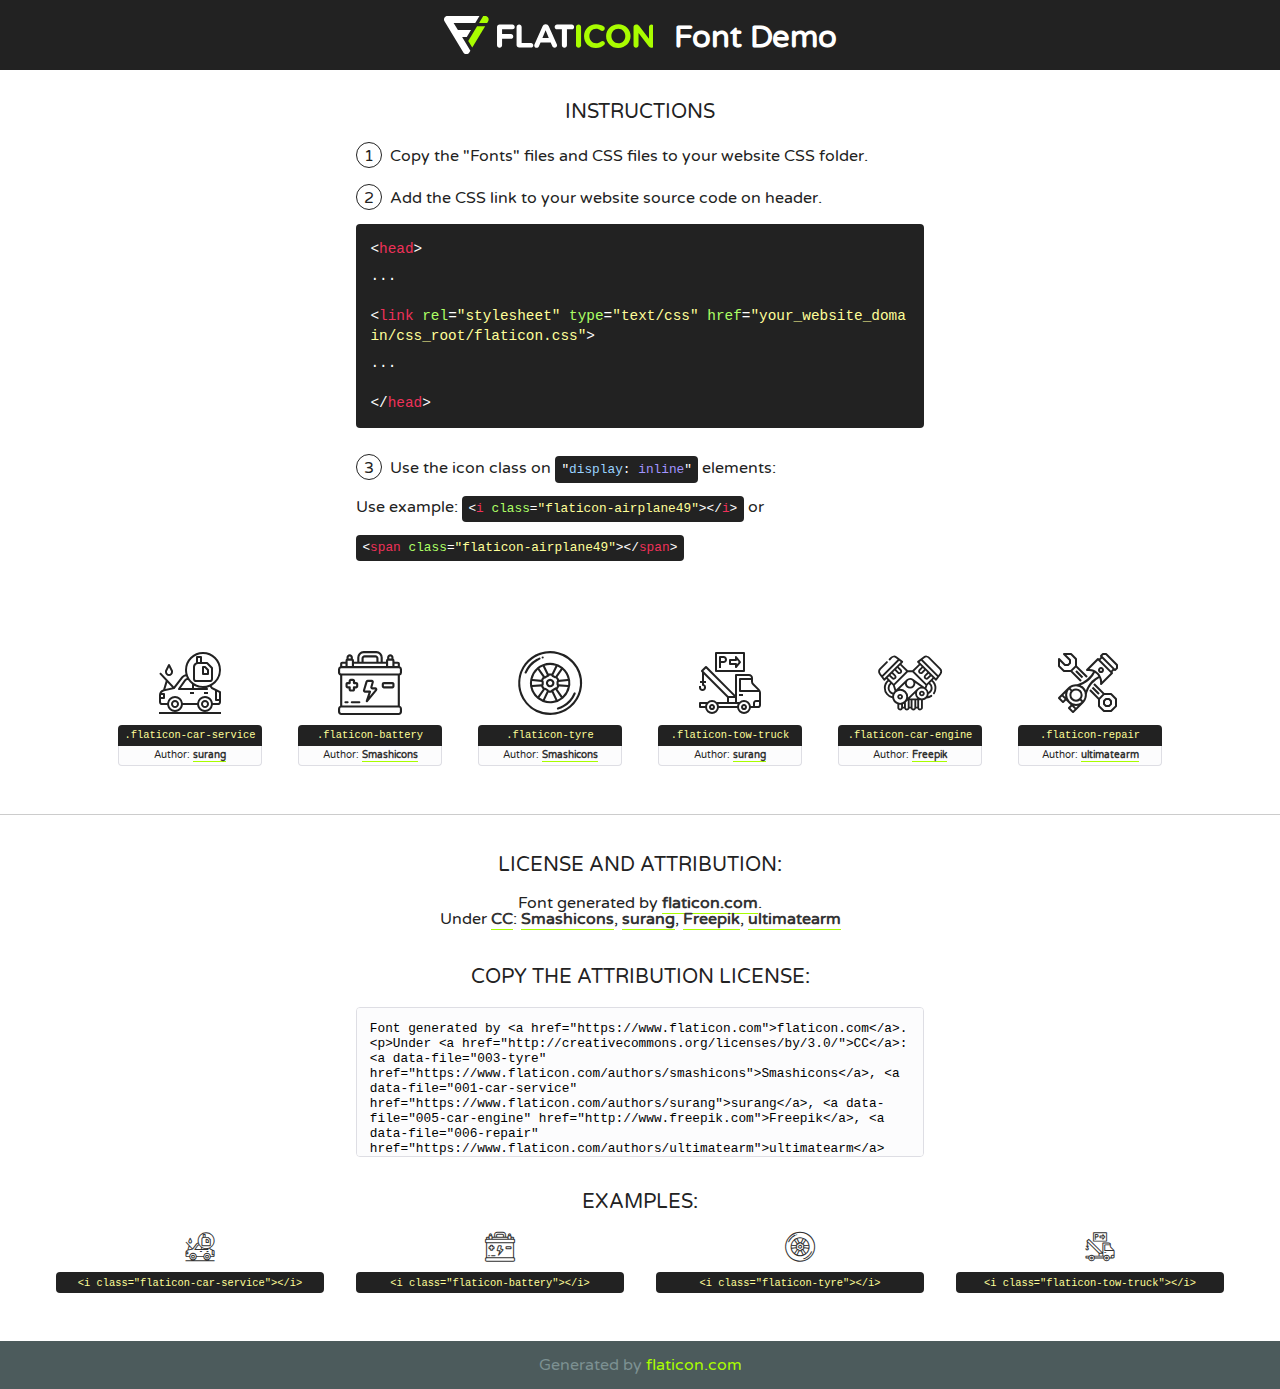
<file: fonts/flaticon/font/flaticon.html>
<!DOCTYPE html>
<!--
  Flaticon icon font: Flaticon
  Creation date: 22/02/2020 23:01
-->
<html>
<!DOCTYPE html>
<html>

<head>
    <title>Flaticon WebFont</title>
    <link href="http://fonts.googleapis.com/css?family=Varela+Round" rel="stylesheet" type="text/css" />
    <link rel="stylesheet" type="text/css" href="flaticon.css">
    <meta charset="UTF-8">
    <style>
    html, body, div, span, applet, object, iframe,
    h1, h2, h3, h4, h5, h6, p, blockquote, pre,
    a, abbr, acronym, address, big, cite, code,
    del, dfn, em, img, ins, kbd, q, s, samp,
    small, strike, strong, sub, sup, tt, var,
    b, u, i, center,
    dl, dt, dd, ol, ul, li,
    fieldset, form, label, legend,
    table, caption, tbody, tfoot, thead, tr, th, td,
    article, aside, canvas, details, embed, 
    figure, figcaption, footer, header, hgroup, 
    menu, nav, output, ruby, section, summary,
    time, mark, audio, video {
        margin: 0;
        padding: 0;
        border: 0;
        font-size: 100%;
        font: inherit;
        vertical-align: baseline;
    }
    /* HTML5 display-role reset for older browsers */
    article, aside, details, figcaption, figure, 
    footer, header, hgroup, menu, nav, section {
        display: block;
    }
    body {
        line-height: 1;
    }
    ol, ul {
        list-style: none;
    }
    blockquote, q {
        quotes: none;
    }
    blockquote:before, blockquote:after,
    q:before, q:after {
        content: '';
        content: none;
    }
    table {
        border-collapse: collapse;
        border-spacing: 0;
    }
    body {
        font-family: 'Varela Round', Helvetica, Arial, sans-serif;
        font-size: 16px;
        color: #222;
    }
    a {
        color: #333;
        border-bottom: 1px solid #a9fd00;
        font-weight: bold;
        text-decoration: none;
    }
    * {
        -moz-box-sizing: border-box;
        -webkit-box-sizing: border-box;
        box-sizing: border-box;
        margin: 0;
        padding: 0;
    }
    [class^="flaticon-"]:before, [class*=" flaticon-"]:before, [class^="flaticon-"]:after, [class*=" flaticon-"]:after {
        font-family: Flaticon;
        font-size: 30px;
        font-style: normal;
        margin-left: 20px;
        color: #333;
    }
    .wrapper {
        max-width: 600px;
        margin: auto;
        padding: 0 1em;
    }
    .title {
        font-size: 1.25em;
        text-align: center;
        margin-bottom: 1em;
        text-transform: uppercase;
    }
    header {
        text-align: center;
        background-color: #222;
        color: #fff;
        padding: 1em;
    }
    header .logo {
        width: 210px;
        height: 38px;
        display: inline-block;
        vertical-align: middle;
        margin-right: 1em;
        border: none;
    }
    header strong {
        font-size: 1.95em;
        font-weight: bold;
        vertical-align: middle;
        margin-top: 5px;
        display: inline-block;
    }
    .demo {
        margin: 2em auto;
        line-height: 1.25em;
    }
    .demo ul li {
        margin-bottom: 1em;
    }
    .demo ul li .num {
        color: #222;
        border-radius: 20px;
        display: inline-block;
        width: 26px;
        padding: 3px;
        height: 26px;
        text-align: center;
        margin-right: 0.5em;
        border: 1px solid #222;
    }
    .demo ul li code {
        background-color: #222;
        border-radius: 4px;
        padding: 0.25em 0.5em;
        display: inline-block;
        color: #fff;
        font-family: Consolas,Monaco,Lucida Console,Liberation Mono,DejaVu Sans Mono,Bitstream Vera Sans Mono,Courier New, monospace;
        font-weight: lighter;
        margin-top: 1em;
        font-size: 0.8em;
        word-break: break-all;
    }
    .demo ul li code.big {
        padding: 1em;
        font-size: 0.9em;
    }
    .demo ul li code .red {
        color: #EF3159;
    }
    .demo ul li code .green {
        color: #ACFF65;
    }
    .demo ul li code .yellow {
        color: #FFFF99;
    }
    .demo ul li code .blue {
        color: #99D3FF;
    }
    .demo ul li code .purple {
        color: #A295FF;
    }
    .demo ul li code .dots {
        margin-top: 0.5em;
        display: block;
    }
    #glyphs {
        border-bottom: 1px solid #ccc;
        padding: 2em 0;
        text-align: center;
    }
    .glyph {
        display: inline-block;
        width: 9em;
        margin: 1em;
        text-align: center;
        vertical-align: top;
        background: #FFF;
    }
    .glyph .glyph-icon {
        padding: 10px;
        display: block;
        font-family:"Flaticon";
        font-size: 64px;
        line-height: 1;
    }
    .glyph .glyph-icon:before {
        font-size: 64px;
        color: #222;
        margin-left: 0;
    }
    .class-name {
        font-size: 0.65em;
        background-color: #222;
        color: #fff;
        border-radius: 4px 4px 0 0;
        padding: 0.5em;
        color: #FFFF99;
        font-family: Consolas,Monaco,Lucida Console,Liberation Mono,DejaVu Sans Mono,Bitstream Vera Sans Mono,Courier New, monospace;
    }
    .author-name {
        font-size: 0.6em;
        background-color: #fcfcfd;
        border: 1px solid #DEDEE4;
        border-top: 0;
        border-radius: 0 0 4px 4px;
        padding: 0.5em;
    }
    .class-name:last-child {
        font-size: 10px;
        color:#888;
    }
    .class-name:last-child a {
        font-size: 10px;
        color:#555;
    }
    .class-name:last-child a:hover {
        color:#a9fd00;
    }
    .glyph > input {
        display: block;
        width: 100px;
        margin: 5px auto;
        text-align: center;
        font-size: 12px;
        cursor: text;
    }
    .glyph > input.icon-input {
        font-family:"Flaticon";
        font-size: 16px;
        margin-bottom: 10px;
    }
    .attribution .title {
        margin-top: 2em;
    }
    .attribution textarea {
        background-color: #fcfcfd;
        padding: 1em;
        border: none;
        box-shadow: none;
        border: 1px solid #DEDEE4;
        border-radius: 4px;
        resize: none;
        width: 100%;
        height: 150px;
        font-size: 0.8em;
        font-family: Consolas,Monaco,Lucida Console,Liberation Mono,DejaVu Sans Mono,Bitstream Vera Sans Mono,Courier New, monospace;
        -webkit-appearance: none;
    }
    .iconsuse {
        margin: 2em auto;
        text-align: center;
        max-width: 1200px;
    }
    .iconsuse:after {
        content: '';
        display: table;
        clear: both;
    }
    .iconsuse .image {
        float: left;
        width: 25%;
        padding: 0 1em;
    }
    .iconsuse .image p {
        margin-bottom: 1em;
    }
    .iconsuse .image span {
        display: block;
        font-size: 0.65em;
        background-color: #222;
        color: #fff;
        border-radius: 4px;
        padding: 0.5em;
        color: #FFFF99;
        margin-top: 1em;
        font-family: Consolas,Monaco,Lucida Console,Liberation Mono,DejaVu Sans Mono,Bitstream Vera Sans Mono,Courier New, monospace;
    }
    #footer {
        text-align: center;
        background-color: #4C5B5C;
        color: #7c9192;
        padding: 1em;
    }
    #footer a {
        border: none;
        color: #a9fd00;
        font-weight: normal;
    }
    @media (max-width: 960px) {
        .iconsuse .image {
            width: 50%;
        }
    }
    @media (max-width: 560px) {
        .iconsuse .image {
            width: 100%;
        }
    }
    </style>
</head>

<body class="characters-off">

    <header>
        <a href="https://www.flaticon.com" target="_blank" class="logo">
            <svg version="1.1" xmlns="http://www.w3.org/2000/svg" xmlns:xlink="http://www.w3.org/1999/xlink" xmlns:a="http://ns.adobe.com/AdobeSVGViewerExtensions/3.0/" viewBox="0 0 560.875 102.036" enable-background="new 0 0 560.875 102.036" xml:space="preserve">
                <defs>
                </defs>
                <g>
                    <g class="letters">
                        <path fill="#ffffff" d="M141.596,29.675c0-3.777,2.985-6.767,6.764-6.767h34.438c3.426,0,6.15,2.728,6.15,6.15
                        c0,3.43-2.724,6.149-6.15,6.149h-27.674v13.091h23.719c3.429,0,6.151,2.724,6.151,6.15c0,3.43-2.723,6.149-6.151,6.149h-23.719
                        v17.574c0,3.773-2.986,6.761-6.764,6.761c-3.779,0-6.764-2.989-6.764-6.761V29.675z"></path>
                        <path fill="#ffffff" d="M193.844,29.149c0-3.781,2.985-6.767,6.764-6.767c3.776,0,6.763,2.985,6.763,6.767v42.957h25.039
                        c3.426,0,6.149,2.726,6.149,6.153c0,3.425-2.723,6.15-6.149,6.15h-31.802c-3.779,0-6.764-2.986-6.764-6.768V29.149z"></path>
                        <path fill="#ffffff" d="M241.891,75.71l21.438-48.407c1.492-3.341,4.215-5.357,7.906-5.357h0.792
                        c3.686,0,6.323,2.017,7.815,5.357l21.439,48.407c0.436,0.967,0.701,1.845,0.701,2.723c0,3.602-2.809,6.501-6.414,6.501
                        c-3.161,0-5.269-1.845-6.499-4.655l-4.132-9.661h-27.059l-4.301,10.102c-1.144,2.631-3.426,4.214-6.237,4.214
                        c-3.517,0-6.24-2.81-6.24-6.325C241.1,77.64,241.451,76.677,241.891,75.71z M279.932,58.666l-8.521-20.297l-8.526,20.297H279.932
                        z"></path>
                        <path fill="#ffffff" d="M314.864,35.387H301.86c-3.429,0-6.239-2.813-6.239-6.238c0-3.429,2.811-6.24,6.239-6.24h39.533
                        c3.426,0,6.237,2.811,6.237,6.24c0,3.425-2.811,6.238-6.237,6.238h-13.001v42.785c0,3.773-2.99,6.761-6.764,6.761
                        c-3.779,0-6.764-2.989-6.764-6.761V35.387z"></path>
                        <path fill="#A9FD00" d="M352.615,29.149c0-3.781,2.985-6.767,6.767-6.767c3.774,0,6.761,2.985,6.761,6.767v49.024
                        c0,3.773-2.987,6.761-6.761,6.761c-3.781,0-6.767-2.989-6.767-6.761V29.149z"></path>
                        <path fill="#A9FD00" d="M374.132,53.836v-0.179c0-17.481,13.178-31.801,32.065-31.801c9.22,0,15.459,2.458,20.557,6.238
                        c1.402,1.054,2.637,2.985,2.637,5.357c0,3.692-2.985,6.59-6.681,6.59c-1.845,0-3.071-0.702-4.044-1.319
                        c-3.776-2.813-7.729-4.393-12.562-4.393c-10.364,0-17.831,8.611-17.831,19.154v0.173c0,10.542,7.291,19.329,17.831,19.329
                        c5.715,0,9.492-1.756,13.359-4.834c1.049-0.874,2.458-1.491,4.039-1.491c3.429,0,6.325,2.813,6.325,6.236
                        c0,2.106-1.056,3.78-2.282,4.834c-5.539,4.834-12.036,7.733-21.878,7.733C387.572,85.464,374.132,71.493,374.132,53.836z"></path>
                        <path fill="#A9FD00" d="M433.009,53.836v-0.179c0-17.481,13.79-31.801,32.766-31.801c18.981,0,32.592,14.143,32.592,31.628v0.173
                        c0,17.483-13.785,31.807-32.769,31.807C446.625,85.464,433.009,71.32,433.009,53.836z M484.224,53.836v-0.179
                        c0-10.539-7.725-19.326-18.626-19.326c-10.893,0-18.449,8.611-18.449,19.154v0.173c0,10.542,7.73,19.329,18.626,19.329
                        C476.676,72.986,484.224,64.378,484.224,53.836z"></path>
                        <path fill="#A9FD00" d="M506.233,29.321c0-3.774,2.99-6.763,6.767-6.763h1.401c3.252,0,5.183,1.583,7.029,3.953l26.093,34.265
                        V29.059c0-3.692,2.99-6.677,6.681-6.677c3.683,0,6.671,2.985,6.671,6.677v48.934c0,3.78-2.987,6.765-6.764,6.765h-0.436
                        c-3.257,0-5.188-1.581-7.034-3.953l-27.056-35.492v32.944c0,3.687-2.985,6.676-6.678,6.676c-3.683,0-6.673-2.989-6.673-6.676
                        V29.321z"></path>
                    </g>
                    <g class="insignia">
                        <path fill="#ffffff" d="M48.372,56.137h12.517l11.156-18.537H37.186L25.688,18.539h57.825L94.668,0H9.271
                        C5.925,0,2.842,1.801,1.198,4.716c-1.644,2.907-1.593,6.482,0.134,9.343l50.38,83.501c1.678,2.781,4.689,4.476,7.938,4.476
                        c3.246,0,6.257-1.695,7.935-4.476l2.898-4.804L48.372,56.137z"></path>
                        <g class="i">
                            <path fill="#A9FD00" d="M93.575,18.539h0.031v0.004l21.652,0.004l2.705-4.488c1.727-2.861,1.778-6.436,0.133-9.343
                            C116.454,1.801,113.371,0,110.026,0h-5.294L93.575,18.539z"></path>
                            <polygon fill="#A9FD00" points="88.291,27.356 64.725,66.486 75.519,84.404 109.942,27.356"></polygon>
                        </g>
                    </g>
                </g>
            </svg>
        </a>
        <strong>Font Demo</strong>
    </header>


    <section class="demo wrapper">

        <p class="title">Instructions</p>

        <ul>
            <li>
                <span class="num">1</span>Copy the "Fonts" files and CSS files to your website CSS folder.
            </li>
            <li>
                <span class="num">2</span>Add the CSS link to your website source code on header.
                <code class="big">
                    &lt;<span class="red">head</span>&gt;
                    <br/><span class="dots">...</span>
                    <br/>&lt;<span class="red">link</span> <span class="green">rel</span>=<span class="yellow">"stylesheet"</span> <span class="green">type</span>=<span class="yellow">"text/css"</span> <span class="green">href</span>=<span class="yellow">"your_website_domain/css_root/flaticon.css"</span>&gt;
                    <br/><span class="dots">...</span>
                    <br/>&lt;/<span class="red">head</span>&gt;
                </code>
            </li>

            <li>
                <p>
                    <span class="num">3</span>Use the icon class on <code>"<span class="blue">display</span>:<span class="purple"> inline</span>"</code> elements:
                    <br />
                    Use example: <code>&lt;<span class="red">i</span> <span class="green">class</span>=<span class="yellow">&quot;flaticon-airplane49&quot;</span>&gt;&lt;/<span class="red">i</span>&gt;</code> or <code>&lt;<span class="red">span</span> <span class="green">class</span>=<span class="yellow">&quot;flaticon-airplane49&quot;</span>&gt;&lt;/<span class="red">span</span>&gt;</code>
            </li>
        </ul>

    </section>




   <section id="glyphs">          
    
      
        <div class="glyph"><div class="glyph-icon flaticon-car-service"></div>
            <div class="class-name">.flaticon-car-service</div>
            <div class="author-name">Author: <a data-file="001-car-service" href="https://www.flaticon.com/authors/surang">surang</a> </div> 
        </div>        
        
        <div class="glyph"><div class="glyph-icon flaticon-battery"></div>
            <div class="class-name">.flaticon-battery</div>
            <div class="author-name">Author: <a data-file="002-battery" href="https://www.flaticon.com/authors/smashicons">Smashicons</a> </div> 
        </div>        
        
        <div class="glyph"><div class="glyph-icon flaticon-tyre"></div>
            <div class="class-name">.flaticon-tyre</div>
            <div class="author-name">Author: <a data-file="003-tyre" href="https://www.flaticon.com/authors/smashicons">Smashicons</a> </div> 
        </div>        
        
        <div class="glyph"><div class="glyph-icon flaticon-tow-truck"></div>
            <div class="class-name">.flaticon-tow-truck</div>
            <div class="author-name">Author: <a data-file="004-tow-truck" href="https://www.flaticon.com/authors/surang">surang</a> </div> 
        </div>        
        
        <div class="glyph"><div class="glyph-icon flaticon-car-engine"></div>
            <div class="class-name">.flaticon-car-engine</div>
            <div class="author-name">Author: <a data-file="005-car-engine" href="http://www.freepik.com">Freepik</a> </div> 
        </div>        
        
        <div class="glyph"><div class="glyph-icon flaticon-repair"></div>
            <div class="class-name">.flaticon-repair</div>
            <div class="author-name">Author: <a data-file="006-repair" href="https://www.flaticon.com/authors/ultimatearm">ultimatearm</a> </div> 
        </div>        
        

    </section>



    <section class="attribution wrapper"   style="text-align:center;">

      <div class="title">License and attribution:</div><div class="attrDiv">Font generated by <a href="https://www.flaticon.com">flaticon.com</a>. <div><p>Under <a href="http://creativecommons.org/licenses/by/3.0/">CC</a>: <a data-file="003-tyre" href="https://www.flaticon.com/authors/smashicons">Smashicons</a>, <a data-file="001-car-service" href="https://www.flaticon.com/authors/surang">surang</a>, <a data-file="005-car-engine" href="http://www.freepik.com">Freepik</a>, <a data-file="006-repair" href="https://www.flaticon.com/authors/ultimatearm">ultimatearm</a></p>  </div>
      </div>
      <div class="title">Copy the Attribution License:</div>

    <textarea onclick="this.focus();this.select();">Font generated by &lt;a href=&quot;https://www.flaticon.com&quot;&gt;flaticon.com&lt;/a&gt;. <p>Under <a href="http://creativecommons.org/licenses/by/3.0/">CC</a>: <a data-file="003-tyre" href="https://www.flaticon.com/authors/smashicons">Smashicons</a>, <a data-file="001-car-service" href="https://www.flaticon.com/authors/surang">surang</a>, <a data-file="005-car-engine" href="http://www.freepik.com">Freepik</a>, <a data-file="006-repair" href="https://www.flaticon.com/authors/ultimatearm">ultimatearm</a></p>  
     </textarea>

    </section>

    <section class="iconsuse">

          <div class="title">Examples:</div>            
             
            <div class="image">
                <p>
                    <i class="glyph-icon flaticon-car-service"></i> 
                    <span>&lt;i class=&quot;flaticon-car-service&quot;&gt;&lt;/i&gt;</span>
                </p>
            </div>
            
            <div class="image">
                <p>
                    <i class="glyph-icon flaticon-battery"></i> 
                    <span>&lt;i class=&quot;flaticon-battery&quot;&gt;&lt;/i&gt;</span>
                </p>
            </div>
            
            <div class="image">
                <p>
                    <i class="glyph-icon flaticon-tyre"></i> 
                    <span>&lt;i class=&quot;flaticon-tyre&quot;&gt;&lt;/i&gt;</span>
                </p>
            </div>
            
            <div class="image">
                <p>
                    <i class="glyph-icon flaticon-tow-truck"></i> 
                    <span>&lt;i class=&quot;flaticon-tow-truck&quot;&gt;&lt;/i&gt;</span>
                </p>
            </div>
                       
        </div>
                            
    </section>

<div id="footer">
    <div>Generated by <a href="https://www.flaticon.com">flaticon.com</a>
    </div>
</div>



</body>
</html>
</file>
<file: fonts/flaticon/font/flaticon.css>
/*
  	Flaticon icon font: Flaticon
  	Creation date: 22/02/2020 23:01
  	*/

@font-face {
  font-family: "Flaticon";
  src: url("./Flaticon.eot");
  src: url("./Flaticon.eot?#iefix") format("embedded-opentype"),
       url("./Flaticon.woff2") format("woff2"),
       url("./Flaticon.woff") format("woff"),
       url("./Flaticon.ttf") format("truetype"),
       url("./Flaticon.svg#Flaticon") format("svg");
  font-weight: normal;
  font-style: normal;
}

@media screen and (-webkit-min-device-pixel-ratio:0) {
  @font-face {
    font-family: "Flaticon";
    src: url("./Flaticon.svg#Flaticon") format("svg");
  }
}

[class^="flaticon-"]:before, [class*=" flaticon-"]:before,
[class^="flaticon-"]:after, [class*=" flaticon-"]:after {   
  font-family: Flaticon;
        font-size: 20px;
font-style: normal;
margin-left: 20px;
}

.flaticon-car-service:before { content: "\f100"; }
.flaticon-battery:before { content: "\f101"; }
.flaticon-tyre:before { content: "\f102"; }
.flaticon-tow-truck:before { content: "\f103"; }
.flaticon-car-engine:before { content: "\f104"; }
.flaticon-repair:before { content: "\f105"; }
</file>
